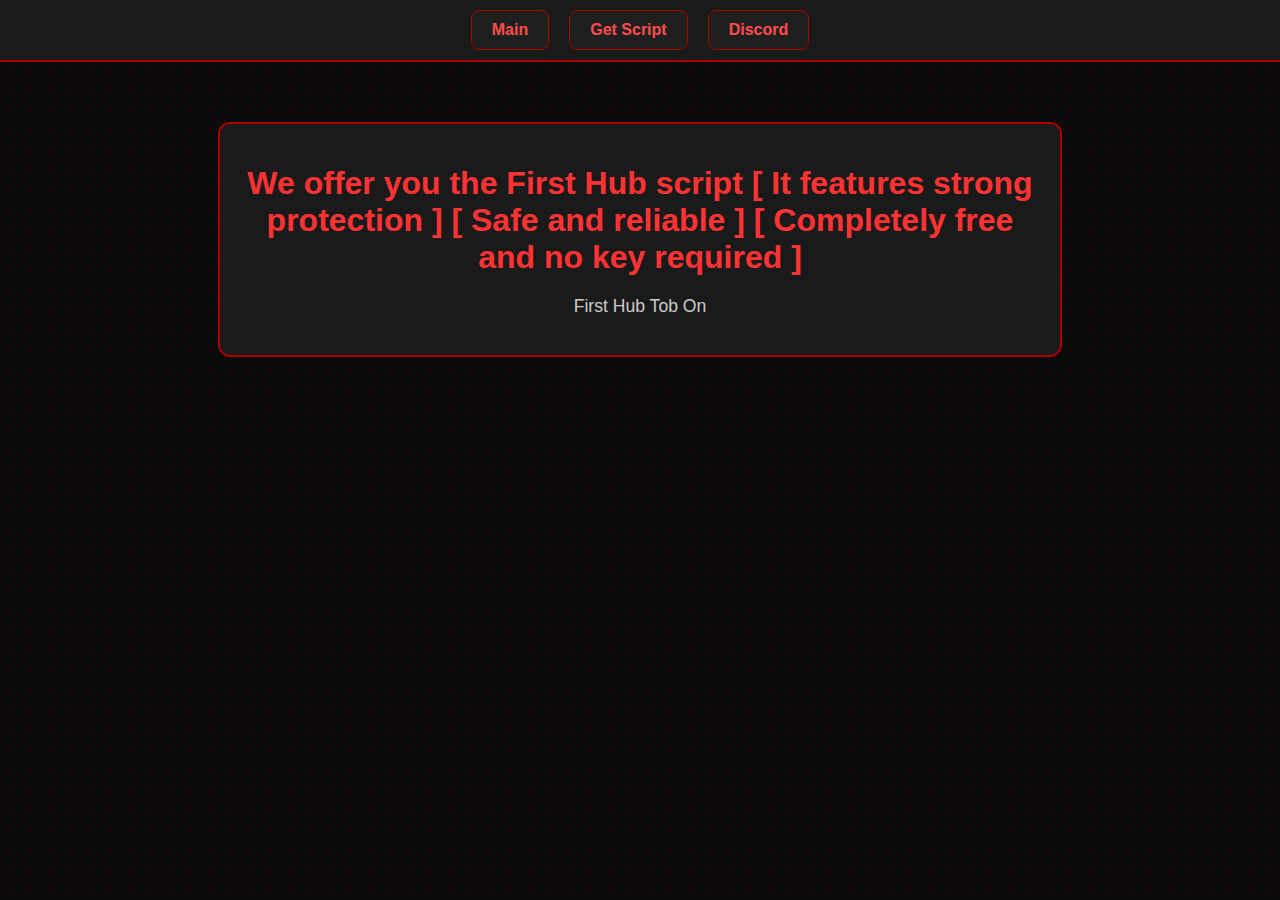
<file: index.html>
<!DOCTYPE html>
<html lang="ar">
<head>
  <meta charset="UTF-8" />
  <meta name="viewport" content="width=device-width, initial-scale=1.0"/>
  <title>Main</title>
  <style>
    body {
      margin: 0;
      font-family: 'Segoe UI', Tahoma, Geneva, Verdana, sans-serif;
      background-color: #0a0a0a;
      color: #fff;
      overflow: hidden;
    }
    .particles {
      position: fixed;
      top: 0;
      left: 0;
      width: 100%;
      height: 100%;
      background: radial-gradient(circle, #330000 1px, transparent 1px);
      background-size: 20px 20px;
      animation: moveParticles 5s linear infinite;
      z-index: 0;
    }
    @keyframes moveParticles {
      0% { background-position: 0 0; }
      100% { background-position: 20px 20px; }
    }
    .navbar {
      position: relative;
      z-index: 1;
      display: flex;
      justify-content: center;
      background-color: #1a1a1a;
      padding: 10px;
      border-bottom: 2px solid #aa0000;
    }
    .navbar a {
      color: #ff4d4d;
      text-decoration: none;
      margin: 0 10px;
      padding: 10px 20px;
      border-radius: 8px;
      border: 1px solid #aa0000;
      background-color: #1f1f1f;
      transition: 0.3s;
      font-weight: bold;
    }
    .navbar a:hover {
      background-color: #aa0000;
      color: white;
    }
    .container {
      position: relative;
      z-index: 1;
      max-width: 800px;
      margin: 60px auto;
      padding: 20px;
      background-color: #1a1a1a;
      border: 2px solid #aa0000;
      border-radius: 12px;
      text-align: center;
    }
    h1 {
      color: #ff3333;
      margin-bottom: 20px;
    }
    p {
      font-size: 1.1em;
      color: #ccc;
    }
  </style>
</head>
<body>
  <div class="particles"></div>
  <div class="navbar">
    <a href="index.html">Main</a>
    <a href="GetScript.html">Get Script</a>
    <a href="Discord.html">Discord</a>
  </div>
  <div class="container">
    <h1>We offer you the First Hub script

[ It features strong protection ]
[ Safe and reliable ]
[ Completely free and no key required ]
</h1>
    <p>First Hub Tob On</p>
  </div>
</body>
</html>
</file>
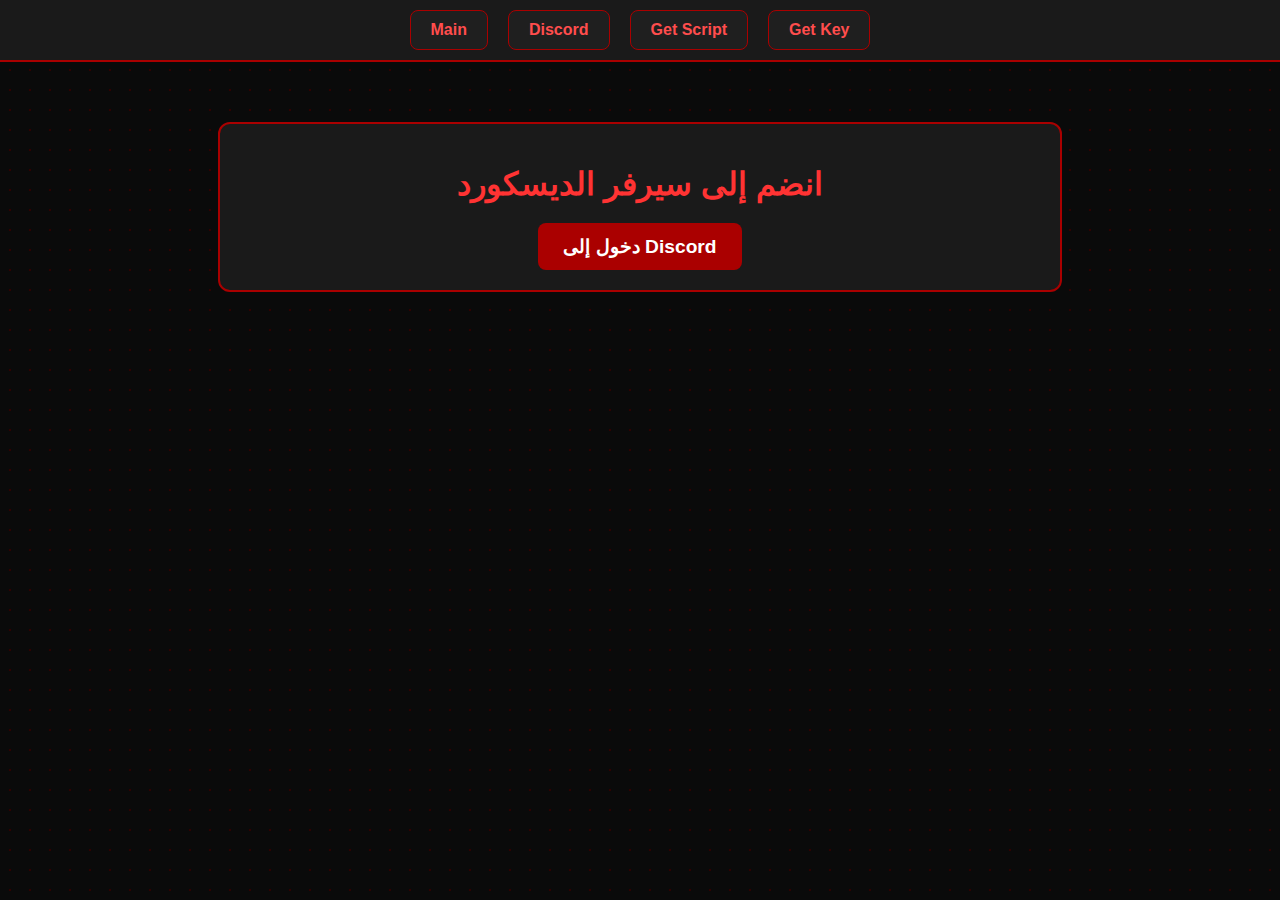
<file: Discord.html>
<!DOCTYPE html>
<html lang="ar">
<head>
  <meta charset="UTF-8" />
  <meta name="viewport" content="width=device-width, initial-scale=1.0"/>
  <title>Discord</title>
  <style>
    body {
      margin: 0;
      font-family: 'Segoe UI', Tahoma, Geneva, Verdana, sans-serif;
      background-color: #0a0a0a;
      color: #fff;
      overflow: hidden;
    }
    .particles {
      position: fixed;
      top: 0;
      left: 0;
      width: 100%;
      height: 100%;
      background: radial-gradient(circle, #330000 1px, transparent 1px);
      background-size: 20px 20px;
      animation: moveParticles 5s linear infinite;
      z-index: 0;
    }
    @keyframes moveParticles {
      0% { background-position: 0 0; }
      100% { background-position: 20px 20px; }
    }
    .navbar {
      position: relative;
      z-index: 1;
      display: flex;
      justify-content: center;
      background-color: #1a1a1a;
      padding: 10px;
      border-bottom: 2px solid #aa0000;
    }
    .navbar a {
      color: #ff4d4d;
      text-decoration: none;
      margin: 0 10px;
      padding: 10px 20px;
      border-radius: 8px;
      border: 1px solid #aa0000;
      background-color: #1f1f1f;
      transition: 0.3s;
      font-weight: bold;
    }
    .navbar a:hover {
      background-color: #aa0000;
      color: white;
    }
    .container {
      position: relative;
      z-index: 1;
      max-width: 800px;
      margin: 60px auto;
      padding: 20px;
      background-color: #1a1a1a;
      border: 2px solid #aa0000;
      border-radius: 12px;
      text-align: center;
    }
    h1 {
      color: #ff3333;
      margin-bottom: 20px;
    }
    .discord-link {
      display: inline-block;
      padding: 12px 25px;
      background-color: #aa0000;
      color: white;
      text-decoration: none;
      border-radius: 8px;
      font-size: 1.2em;
      font-weight: bold;
      transition: 0.3s;
    }
    .discord-link:hover {
      background-color: #ff0000;
    }
  </style>
</head>
<body>
  <div class="particles"></div>

  <div class="navbar">
    <a href="index.html">Main</a>
    <a href="Discord.html">Discord</a>
    <a href="GetScript.html">Get Script</a>
    <a href="GetKey.html">Get Key</a>
  </div>

  <div class="container">
    <h1>انضم إلى سيرفر الديسكورد</h1>
    <a class="discord-link" href="https://discord.gg/YOUR_CODE" target="_blank">
      دخول إلى Discord
    </a>
  </div>
</body>
</html>
</file>
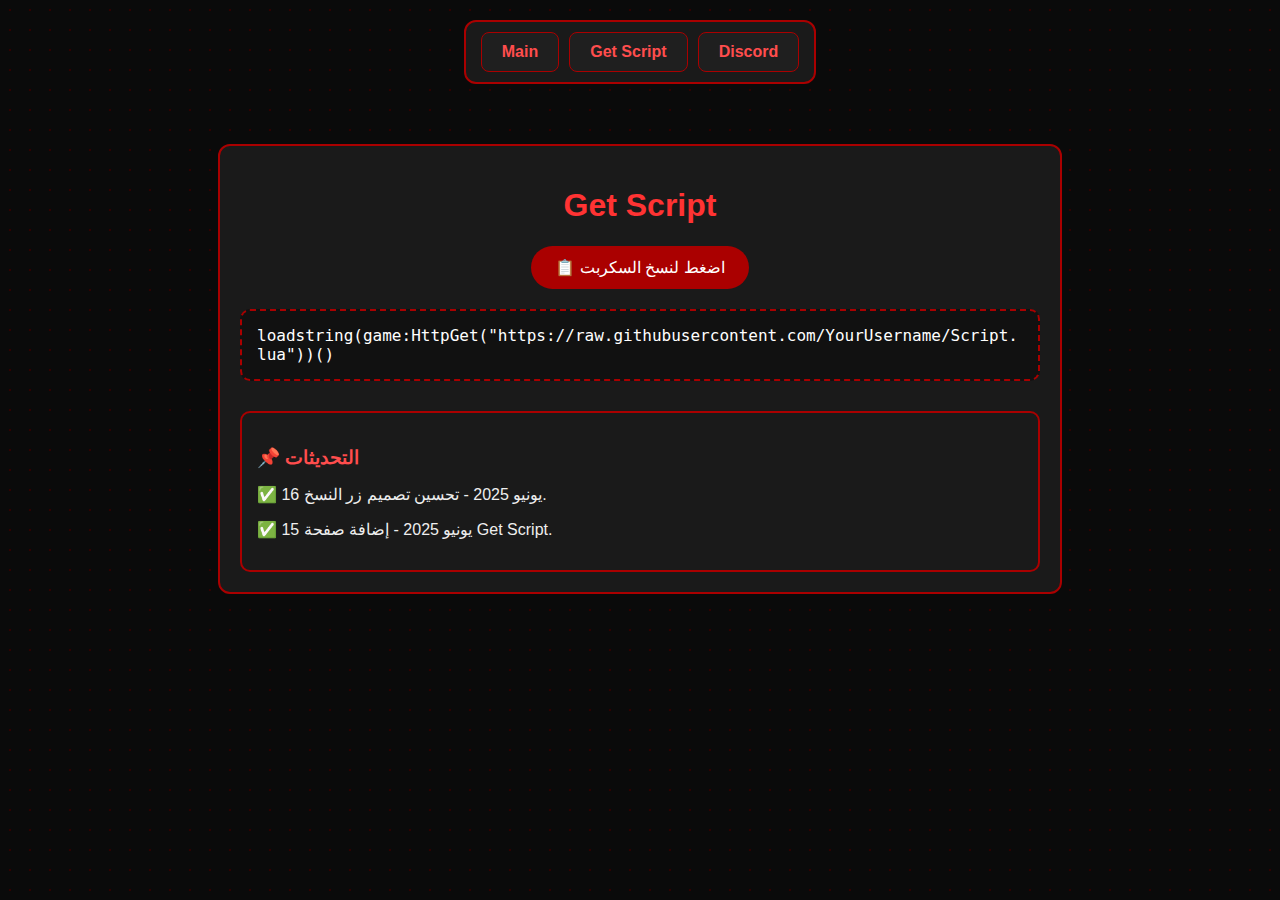
<file: GetScript.html>
<!DOCTYPE html>
<html lang="en">
<head>
  <meta charset="UTF-8" />
  <meta name="viewport" content="width=device-width, initial-scale=1.0"/>
  <title>Get Script</title>
  <style>
    body {
      margin: 0;
      font-family: 'Segoe UI', Tahoma, Geneva, Verdana, sans-serif;
      background-color: #0a0a0a;
      color: #fff;
      overflow-x: hidden;
    }

    .particles {
      position: fixed;
      top: 0;
      left: 0;
      width: 100%;
      height: 100%;
      background: radial-gradient(circle, #330000 1px, transparent 1px);
      background-size: 20px 20px;
      animation: moveParticles 5s linear infinite;
      z-index: 0;
    }

    @keyframes moveParticles {
      0% { background-position: 0 0; }
      100% { background-position: 20px 20px; }
    }

    .navbar-container {
      position: relative;
      z-index: 1;
      background-color: #1a1a1a;
      margin: 20px auto;
      border: 2px solid #aa0000;
      border-radius: 12px;
      padding: 10px;
      width: fit-content;
      display: flex;
    }

    .navbar-container a {
      color: #ff4d4d;
      padding: 10px 20px;
      text-decoration: none;
      font-weight: bold;
      border-radius: 8px;
      margin: 0 5px;
      transition: 0.3s;
      background-color: #1f1f1f;
      border: 1px solid #aa0000;
    }

    .navbar-container a:hover {
      background-color: #aa0000;
      color: white;
    }

    .container {
      position: relative;
      z-index: 1;
      max-width: 800px;
      margin: 60px auto;
      padding: 20px;
      background-color: #1a1a1a;
      border: 2px solid #aa0000;
      border-radius: 12px;
    }

    h1 {
      color: #ff3333;
      text-align: center;
    }

    .copy-btn {
      background-color: #aa0000;
      color: white;
      border: none;
      padding: 12px 24px;
      font-size: 16px;
      border-radius: 30px;
      cursor: pointer;
      transition: 0.3s;
      display: block;
      margin: 0 auto 20px auto;
    }

    .copy-btn:hover {
      background-color: #ff0000;
    }

    pre {
      background-color: #111;
      padding: 15px;
      border: 2px dashed #aa0000;
      border-radius: 10px;
      white-space: pre-wrap;
      word-break: break-word;
      color: #fff;
      font-size: 16px;
    }

    .notification {
      background-color: #aa0000;
      padding: 10px;
      border-radius: 8px;
      text-align: center;
      margin-top: 15px;
      display: none;
    }

    .updates-box {
      background-color: #1a1a1a;
      border: 2px solid #aa0000;
      padding: 15px;
      border-radius: 10px;
      margin-top: 30px;
      color: #eee;
    }

    .updates-box h3 {
      color: #ff4d4d;
      margin-bottom: 10px;
    }
  </style>
</head>
<body>
  <div class="particles"></div>

  <div class="navbar-container">
    <a href="index.html">Main</a>
    <a href="GetScript.html">Get Script</a>
    <a href="Discord.html">Discord</a>
  </div>

  <div class="container">
    <h1>Get Script</h1>
    <button class="copy-btn" onclick="copyScript()">📋 اضغط لنسخ السكربت</button>
    <pre id="scriptText">loadstring(game:HttpGet("https://raw.githubusercontent.com/YourUsername/Script.lua"))()</pre>
    <div id="notif" class="notification">✅ تم النسخ!</div>

    <div class="updates-box">
      <h3>📌 التحديثات</h3>
      <p>✅ 16 يونيو 2025 - تحسين تصميم زر النسخ.</p>
      <p>✅ 15 يونيو 2025 - إضافة صفحة Get Script.</p>
    </div>
  </div>

  <script>
    function copyScript() {
      const script = document.getElementById("scriptText").innerText;
      navigator.clipboard.writeText(script);
      const notif = document.getElementById("notif");
      notif.style.display = "block";
      setTimeout(() => notif.style.display = "none", 2000);
    }
  </script>
</body>
</html>
</file>
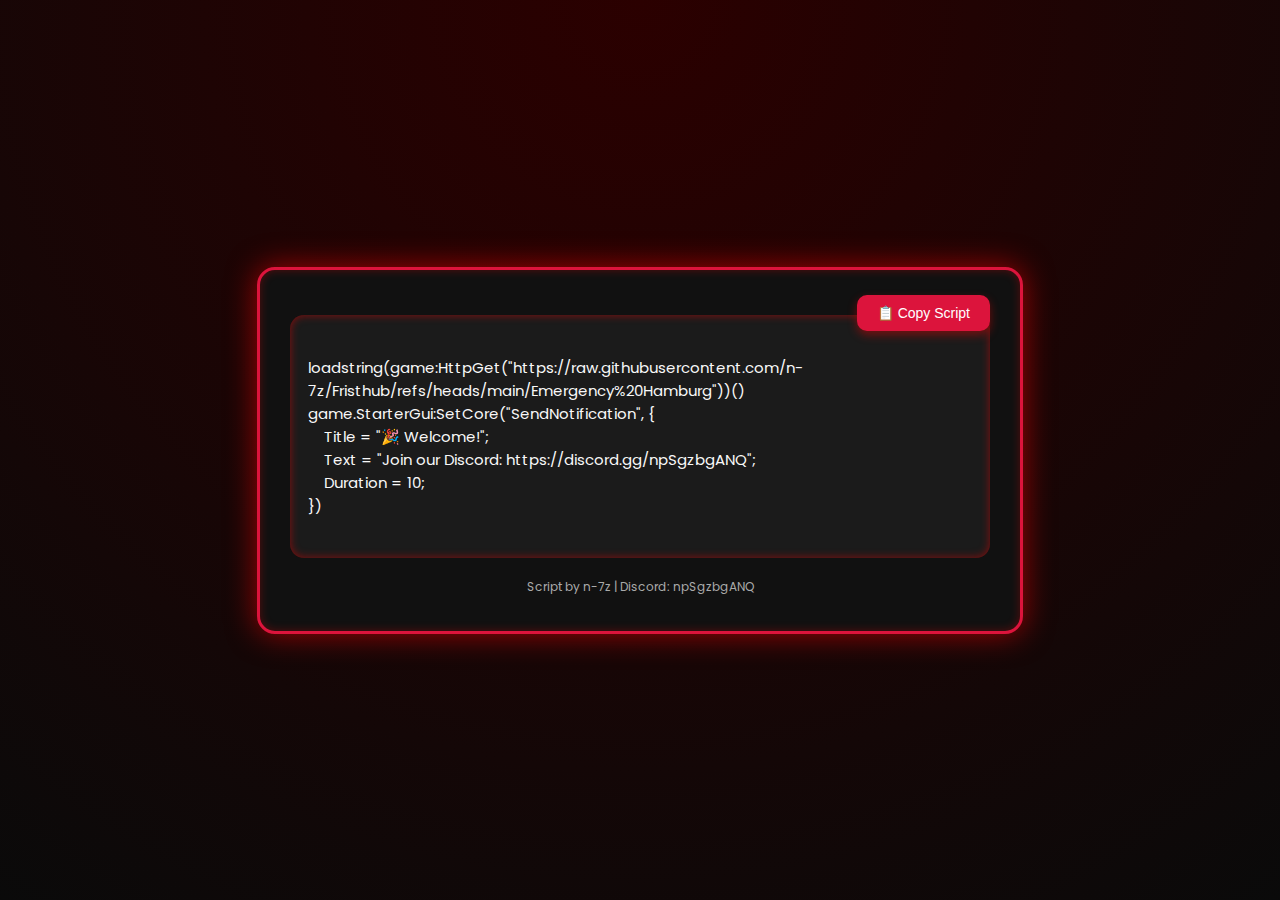
<file: veee.html>
<!DOCTYPE html>
<html lang="en">
<head>
  <meta charset="UTF-8" />
  <title>Get Script</title>
  <link href="https://fonts.googleapis.com/css2?family=Poppins:wght@400;600&display=swap" rel="stylesheet" />
  <style>
    body {
      margin: 0;
      background: radial-gradient(circle at top, #2b0000, #0a0a0a);
      font-family: 'Poppins', sans-serif;
      display: flex;
      justify-content: center;
      align-items: center;
      height: 100vh;
      color: white;
    }

    .box {
      background-color: #111;
      border: 3px solid crimson;
      padding: 35px 30px;
      max-width: 700px;
      width: 92%;
      border-radius: 18px;
      box-shadow: 0 0 30px rgba(255, 0, 0, 0.6), inset 0 0 10px rgba(255, 0, 0, 0.3);
      position: relative;
      text-align: left;
    }

    .script-text {
      background-color: #1b1b1b;
      padding: 18px;
      border-radius: 14px;
      word-wrap: break-word;
      white-space: pre-wrap;
      font-size: 15px;
      margin-top: 10px;
      color: #f8f8f8;
      box-shadow: inset 0 0 8px rgba(255, 0, 0, 0.5);
    }

    .copy-btn {
      background-color: crimson;
      color: white;
      border: none;
      padding: 10px 20px;
      font-size: 14px;
      border-radius: 10px;
      cursor: pointer;
      transition: 0.3s ease;
      float: right;
      margin-top: -10px;
      margin-bottom: 10px;
      box-shadow: 0 4px 10px rgba(255, 0, 0, 0.4);
    }

    .copy-btn:hover {
      background-color: #ff4d4d;
    }

    .footer {
      text-align: center;
      font-size: 12px;
      margin-top: 20px;
      color: #aaa;
      clear: both;
    }
  </style>
</head>
<body>

  <div class="box">
    <button class="copy-btn" onclick="copyScript()">📋 Copy Script</button>
    <div class="script-text" id="scriptText">
loadstring(game:HttpGet("https://raw.githubusercontent.com/n-7z/Fristhub/refs/heads/main/Emergency%20Hamburg"))()
game.StarterGui:SetCore("SendNotification", {
    Title = "🎉 Welcome!";
    Text = "Join our Discord: https://discord.gg/npSgzbgANQ";
    Duration = 10;
})
    </div>
    <div class="footer">Script by n-7z | Discord: npSgzbgANQ</div>
  </div>

  <script>
    function copyScript() {
      const text = document.getElementById('scriptText').innerText;
      if (navigator.clipboard && window.isSecureContext) {
        // navigator clipboard api method'
        navigator.clipboard.writeText(text).then(() => {
          alert('✅ Script copied to clipboard!');
        }, () => {
          fallbackCopyText(text);
        });
      } else {
        // text area method
        fallbackCopyText(text);
      }
    }

    function fallbackCopyText(text) {
      const textarea = document.createElement('textarea');
      textarea.value = text;
      textarea.style.position = 'fixed';  // prevent scroll jump
      textarea.style.left = '-999999px';
      document.body.appendChild(textarea);
      textarea.focus();
      textarea.select();

      try {
        document.execCommand('copy');
        alert('✅ Script copied to clipboard!');
      } catch (err) {
        alert('Failed to copy text');
      }

      document.body.removeChild(textarea);
    }
  </script>

</body>
</html>
</file>
